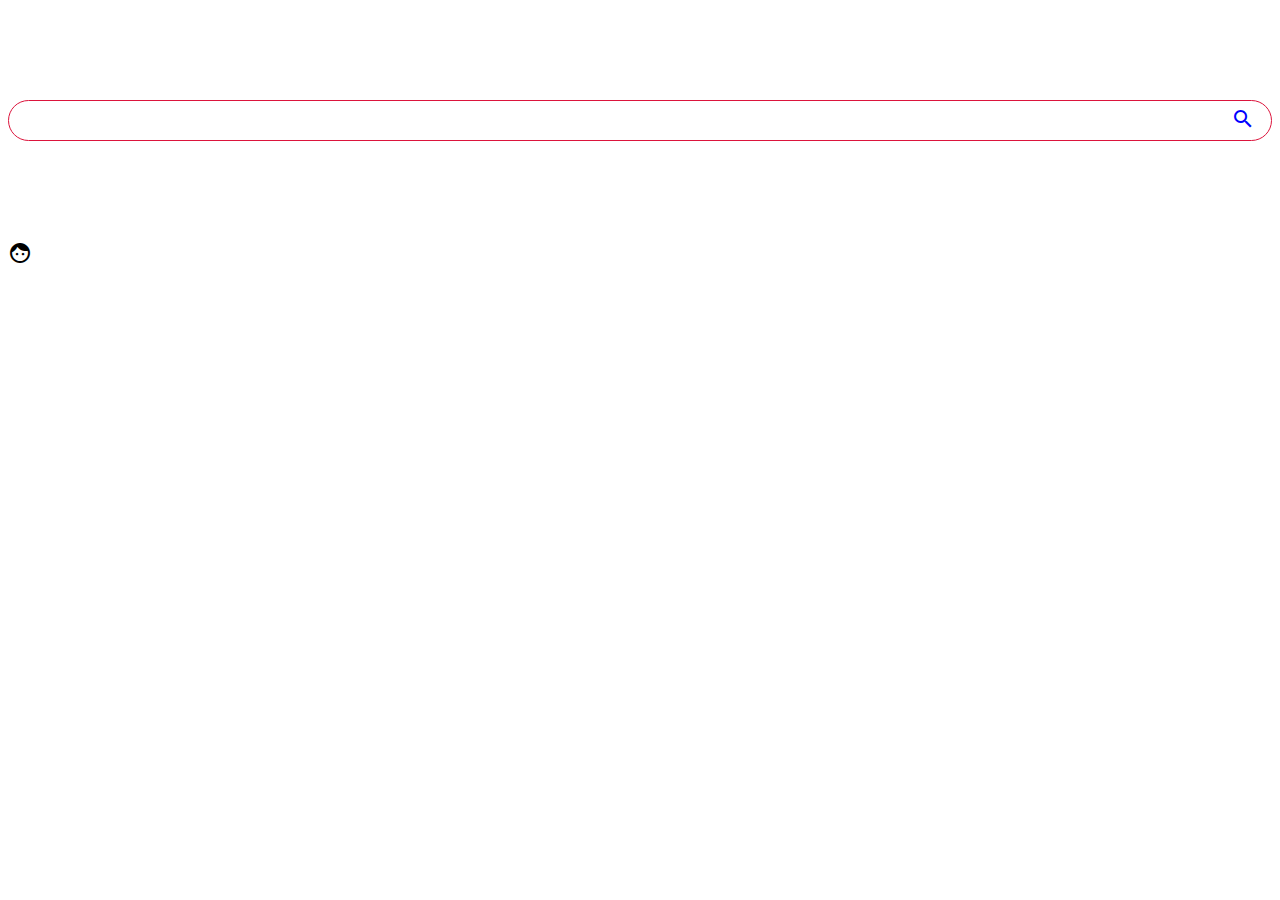
<file: 3 Barra busqueda/index.html>
<!DOCTYPE html>
<html lang="es">
<head>
  <meta charset="UTF-8">
  <meta name="viewport" content="width=device-width, initial-scale=1.0">
  <title>Barra de busqueda</title>
  <link rel="stylesheet" href="style.css">
  <link href="https://fonts.googleapis.com/icon?family=Material+Icons"
      rel="stylesheet">
  <link rel="shortcut icon" href="losangeles.jpg" type="image/x-icon">
</head>
<body>
  <div class="search-bar">
    <input type="text">
    <div class="acctions">
      <button><span class="material-icons">search</span></button>
    </div>
  </div>
  <span class="material-icons">face</span>
</body>
</html>
</file>
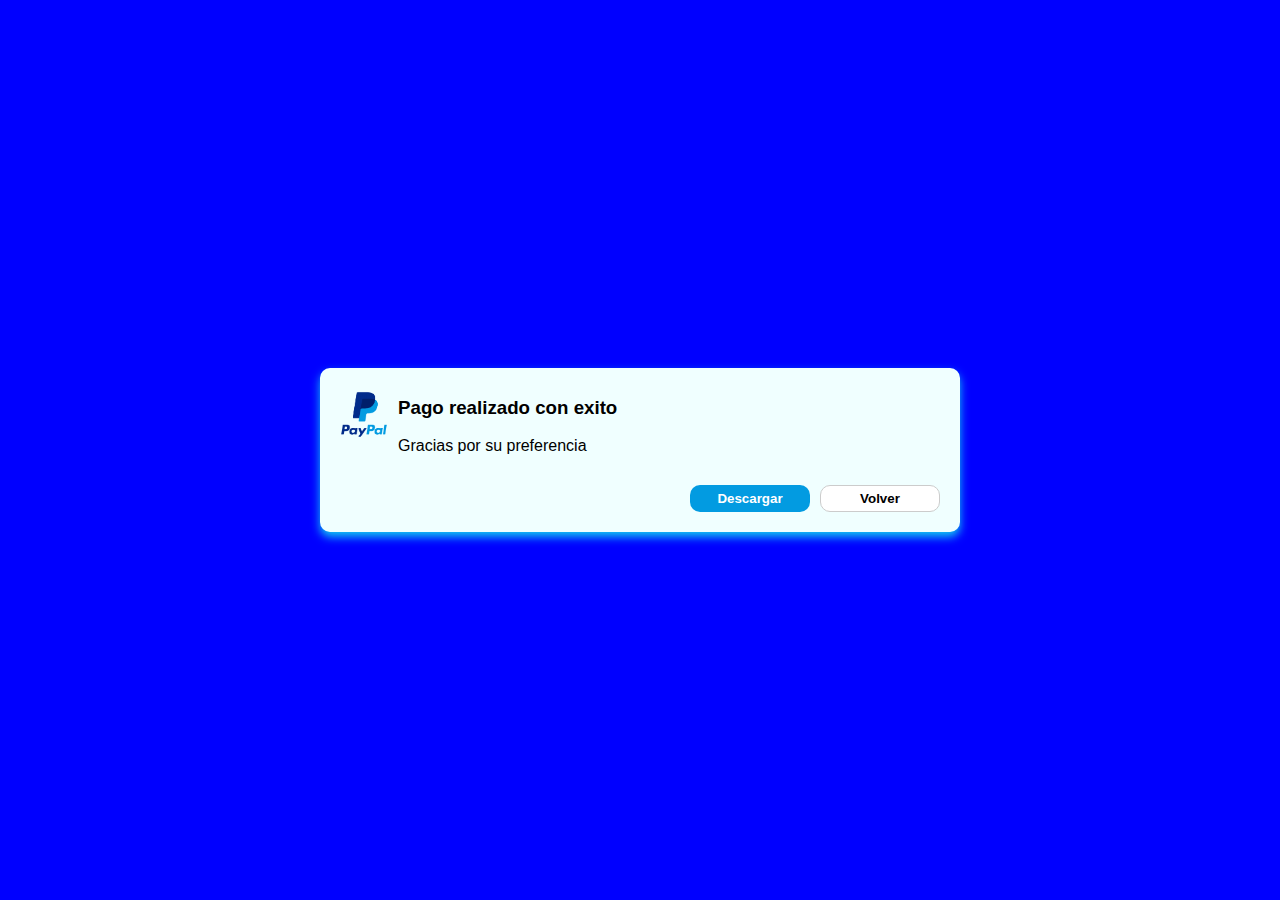
<file: 4 Confirmado/index.html>
<!DOCTYPE html>
<html lang="es">
<head>
    <meta charset="UTF-8">
    <meta name="viewport" content="width=device-width, initial-scale=1.0">
    <title>Confirmado</title>
    <link rel="stylesheet" href="style.css">
</head>
<body>
    <div class="contedor">
        <div class="sub-contendor"> 
            <div class="contenido">
                <div class="icon">
                    <img src="Paypal_logo.png" alt="paypal" width="48px">
                </div>
                <div class="mensaje">
                    <div class="title">
                        <h3>Pago realizado con exito</h3>
                        <div class="text">
                            Gracias por su preferencia
                        </div>
                    </div>
                </div>
            </div>
            <div class="actions">
                <button class="btn-descargado">Descargar</button>
                <button class="btn-volver">Volver</button>
            </div>
        </div>
    </div>
</body>
</html>
</file>
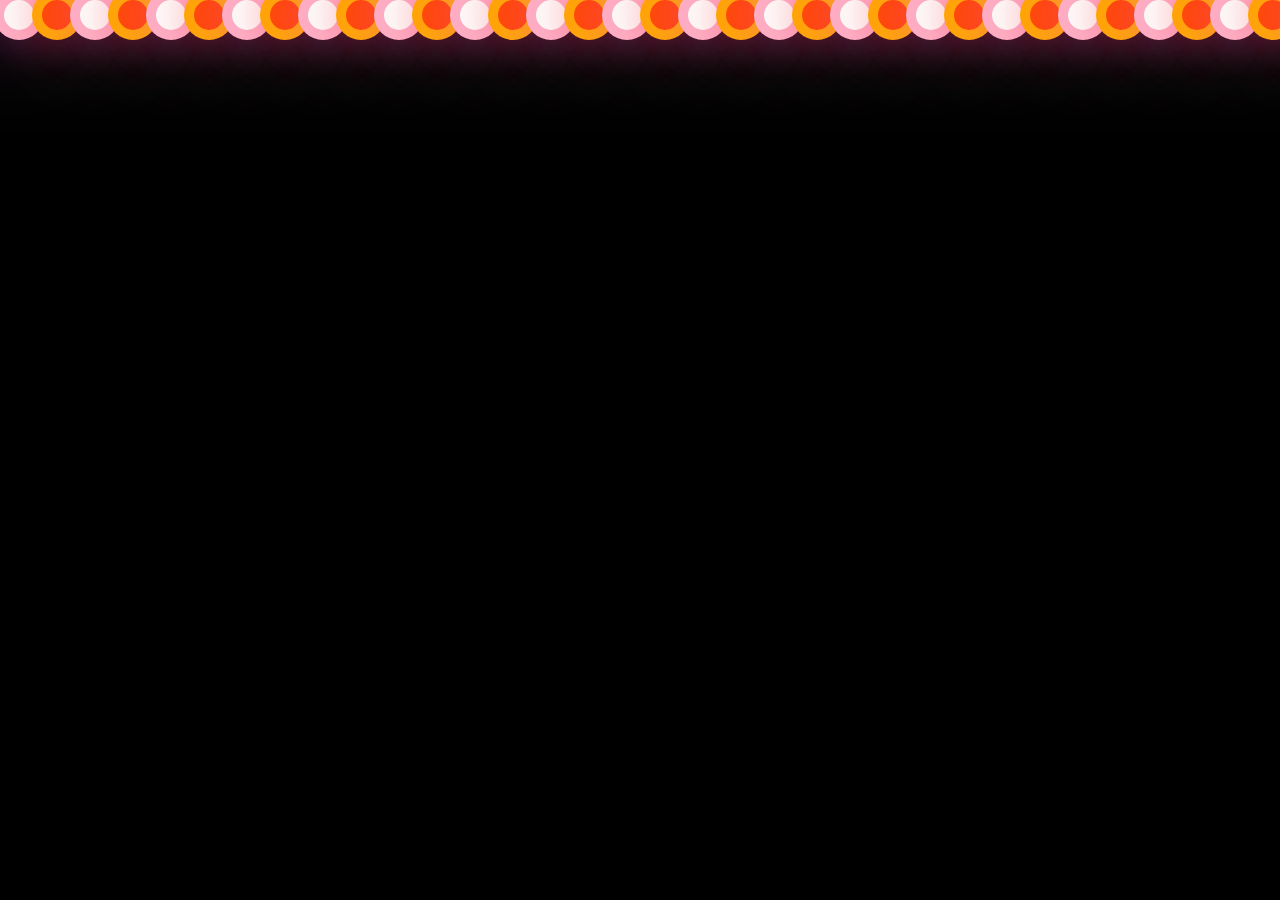
<file: 8 Keyframes/index.html>
<!DOCTYPE html>
<html lang="es">
<head>
    <meta charset="UTF-8">
    <meta name="viewport" content="width=device-width, initial-scale=1.0">
    <title>Document</title>
    <link rel="stylesheet" href="css/style.css">
</head>
<body>
    
    <main class="contenedor">
        <div class="bubbles">
            <span style="--i:28"></span>
            <span style="--i:16"></span>
            <span style="--i:20"></span>
            <span style="--i:18"></span>
            <span style="--i:14"></span>
            <span style="--i:24"></span>
            <span style="--i:22"></span>
            <span style="--i:27"></span>
            <span style="--i:11"></span>
            <span style="--i:25"></span>
            <span style="--i:11"></span>
            <span style="--i:23"></span>
            <span style="--i:29"></span>
            <span style="--i:12"></span>
            <span style="--i:10"></span>
            <span style="--i:17"></span>
            <span style="--i:11"></span>
            <span style="--i:13"></span>
            <span style="--i:26"></span>
            <span style="--i:15"></span>
            <span style="--i:19"></span>
            <span style="--i:21"></span>

            <span style="--i:28"></span>
            <span style="--i:26"></span>
            <span style="--i:30"></span>
            <span style="--i:28"></span>
            <span style="--i:24"></span>
            <span style="--i:34"></span>
            <span style="--i:32"></span>
            <span style="--i:37"></span>
            <span style="--i:21"></span>
            <span style="--i:35"></span>
            <span style="--i:21"></span>
            <span style="--i:23"></span>
            <span style="--i:29"></span>
            <span style="--i:12"></span>
            <span style="--i:10"></span>
            <span style="--i:17"></span>
            <span style="--i:11"></span>
            <span style="--i:13"></span>
            <span style="--i:26"></span>
            <span style="--i:15"></span>
            <span style="--i:19"></span>
            <span style="--i:21"></span>

        </div>
    </main>
    
</body>
</html>
</file>
<file: 3 Barra busqueda/style.css>
.material-icons {
  font-family: 'Material Icons';
  font-weight: normal;
  font-style: normal;
  font-size: 24px;  /* Preferred icon size */
  display: inline-block;
  line-height: 1;
  text-transform: none;
  letter-spacing: normal;
  word-wrap: normal;
  white-space: nowrap;
  direction: ltr;

  /* Support for all WebKit browsers. */
  -webkit-font-smoothing: antialiased;
  /* Support for Safari and Chrome. */
  text-rendering: optimizeLegibility;

  /* Support for Firefox. */
  -moz-osx-font-smoothing: grayscale;

  /* Support for IE. */
  font-feature-settings: 'liga';
}
body{
  font-family: sans-serif;
}
.search-bar{
  border: solid 1px crimson;
  border-radius: 30px;
  display: flex;
  align-items: center;
  margin: 100px auto;
  justify-content: center;
  padding: 5px 10px;
}
.search-bar:focus-within{
  border: solid 1px rebeccapurple;
  box-shadow: 10px 10px 30px rgb(233, 131, 131);
}
.search-bar .acctions button{
 border: none;
 outline: none;
 background: none;
 cursor: pointer;
 color: blue;
}
.search-bar .acctions button:hover{
  color: brown;
}
.search-bar input{
  border: none;
  outline: none;
  font-size: 19px;
  flex: auto;
}
</file>
<file: 4 Confirmado/style.css>
body{
    font-family: sans-serif;
    padding: 0;
    margin: 0;
}
.contedor{
    background-color: blue;
    position: fixed;
    display: flex;
    width: 100% ;
    height: 100%;
    align-items: center;
    justify-content: center;
    
}
.contedor .sub-contendor{
    background-color: azure;
    width: 600px;
    border-radius: 10px;
    padding: 10px 20px;
    box-shadow: 0px 5px 10px rgb(17, 201, 243);

}
.contedor .sub-contendor .contenido{
    background-color: azure;
    display: flex;
    gap: 10px;
    align-items: center;
    margin-bottom: 20px;
    flex: auto;

}
.contedor .sub-contendor .contenido .mensaje .title{
    background-color: azure;

}
.contedor .sub-contendor .actions{
    background-color: azure;
    padding: 10px 0;
    display: flex;
    justify-content: end;
    gap: 10px;
}
.contedor .sub-contendor .actions button{
    border: none;
    padding: 5px;  
    border-radius: 10px; 
    min-width: 120px;
    font-weight: bold;
    cursor: pointer;
}
.contedor .sub-contendor .actions .btn-descargado{
    background-color: #029BE1;
    color: white;
}

.contedor .sub-contendor .actions .btn-descargado:hover{
    background-color: #0280DE;
}
.contedor .sub-contendor .actions .btn-volver{
    background-color:white;
    border: solid 1px #ccc;
}
.contedor .sub-contendor .actions .btn-volver:hover{
    background-color: #ccc;
}
@media (max-width:600px){
    .contedor .sub-contendor{
        width: 80%;
        margin-bottom: 100px;
    }
    .contedor .sub-contendor .actions{
        flex-direction: column;
    }
}
</file>
<file: 8 Keyframes/css/style.css>
* {
  margin: 0;
  padding: 0;
  box-sizing: border-box;
}

body {
  display: flex;
  justify-content: center;
  align-items: center;
  min-width: 100vh;
  background-color: black;
}
body .contenedor {
  position: relative;
  width: 100%;
  height: 100vh;
  overflow: hidden;
}
body .contenedor .bubbles {
  position: relative;
  display: flex;
}
body .contenedor .bubbles span {
  position: relative;
  min-width: 30px;
  height: 30px;
  background: #fff;
  box-shadow: 0 0 0 10px #FFB1C9, 0 0 50px #f434e2, 0 0 100px #ffc3f9;
  margin: 0 4px;
  border-radius: 50%;
  animation: animate 15s linear infinite;
  animation-duration: calc(100s / var(--i));
}
body .contenedor .bubbles span:nth-child(even) {
  background: orangered;
  box-shadow: 0 0 0 10px orange, 0 0 50px red, 0 0 100px rosybrown;
}

@keyframes animate {
  0% {
    transform: translateY(100vh) scale(0);
  }
  100% {
    transform: translateY(-10vh) scale(1);
  }
}/*# sourceMappingURL=style.css.map */
</file>
